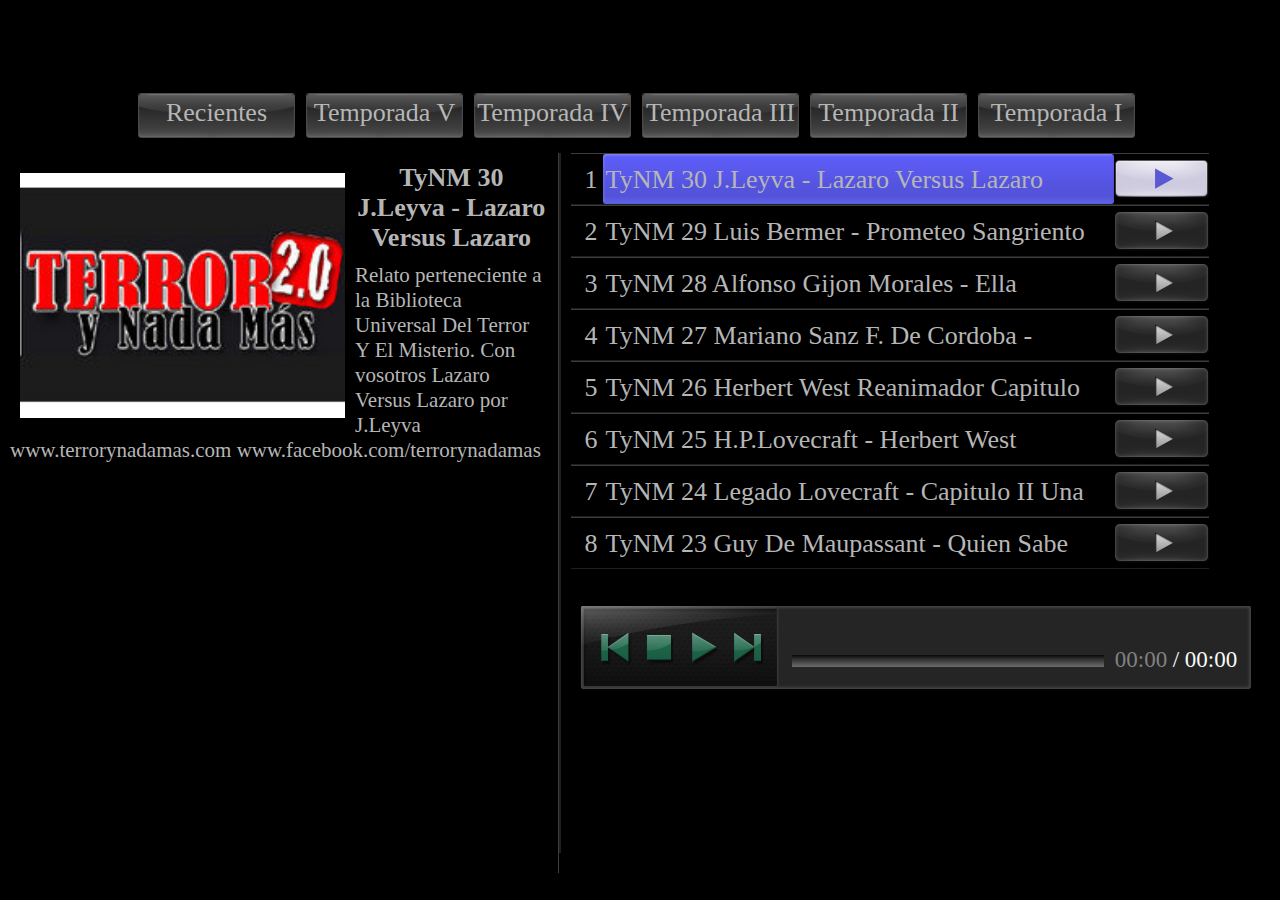
<file: WebContent/index.html>
<!DOCTYPE html PUBLIC "-//W3C//DTD HTML 4.01 Transitional//EN" "http://www.w3.org/TR/html4/loose.dtd">
<html>
<head>
<meta http-equiv="Content-Type" content="text/html; charset=UTF-8">
<title>Terror y nada más</title>
<script type="text/javascript">
document.location.href = "pages/homelist.html";
</script>
</head>
<body style="margin: 0px;"></body>
</html>
</file>
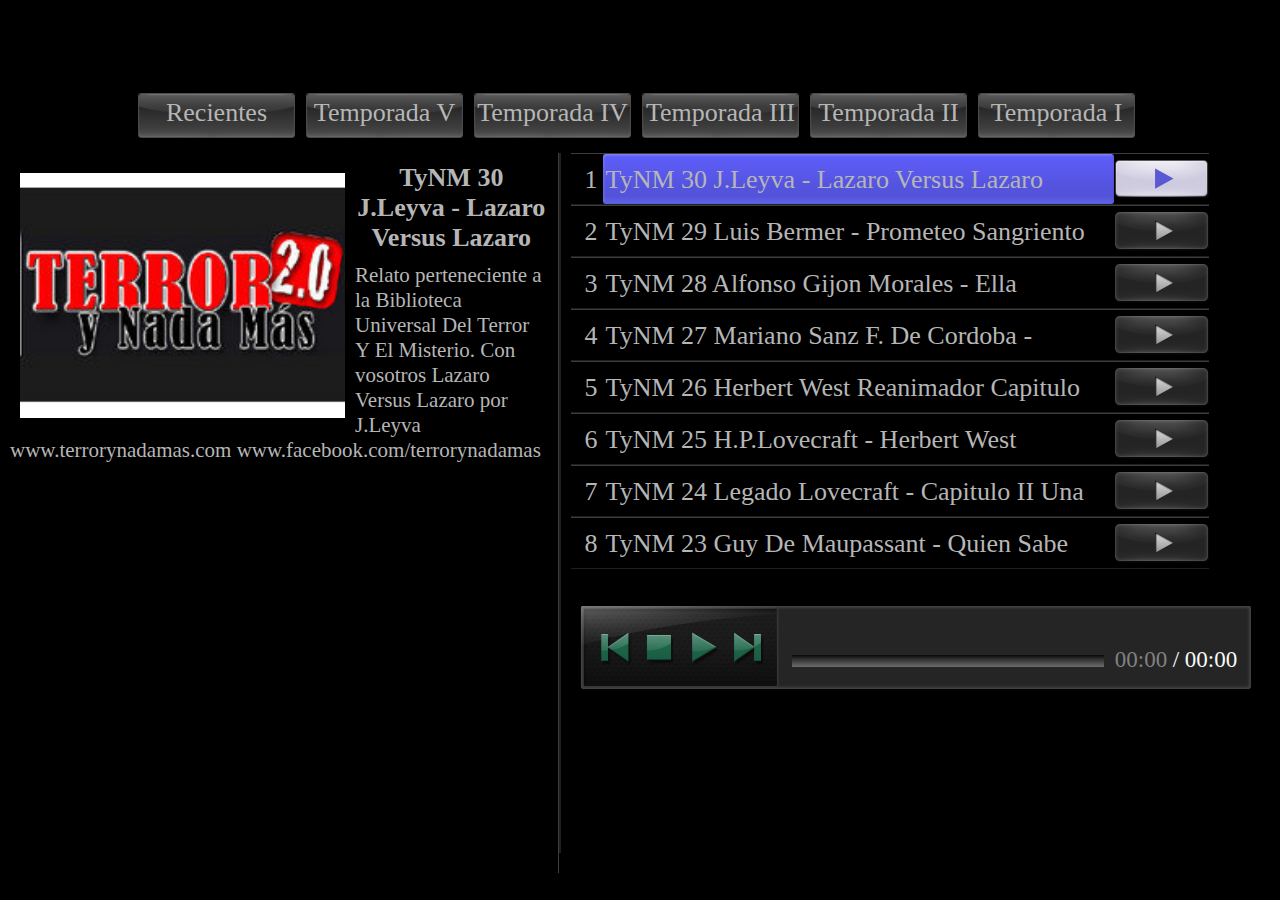
<file: WebContent/pages/homelist.html>
<!DOCTYPE HTML>
<html>
<head>
	<meta http-equiv="Content-Type" content="text/html; charset=UTF-8">
	<title>Terror y nada más</title>
	<script type="text/javascript" src="../js/keycode.js"></script>
	<script type="text/javascript" src="../js/common.js"></script>	
	<script type="text/javascript" src="../js/play.js"></script>
 	<script type="text/javascript" src="../js/homelist.js"></script>
	<link href="../css/lge.css" rel="stylesheet" type="text/css" />
	<link href="../css/tynm.css" rel="stylesheet" type="text/css" />
	<link href="../css/player.css" rel="stylesheet" type="text/css" />	
</head>
<body style="overflow-x:hidden;  overflow-y:hidden; margin: 0px;" onload="homeInit();" onkeydown="keyDown(event);">
<div id="content">
	<div id="header"></div>
	<div id="menu">
		<ul>
			<li data-orderh='1' data-load='0' onmousedown='action();' class='button tab_off'>Recientes</li>
			<li data-orderh='2' data-load='1' onmousedown='action();' class='button tab_off'>Temporada V</li>
			<li data-orderh='3' data-load='2' onmousedown='action();' class='button tab_off'>Temporada IV</li>
			<li data-orderh='4' data-load='3' onmousedown='action();' class='button tab_off'>Temporada III</li>
			<li data-orderh='5' data-load='4' onmousedown='action();' class='button tab_off'>Temporada II</li>
			<li data-orderh='6' data-load='5' onmousedown='action();' class='button tab_off'>Temporada I</li>
		</ul>
	</div>
	<div id="preview"> 	
		<div id="image"></div>
		<h3 id="title"></h3>
		<div id="date"></div>
		<div id="text"></div>		
		<div id='r'></div> 		
	</div>
	<div id="control">
		<div id="busy_indicator">
			<div class="indicator">
				<img src="../image/LOADING_ANI.gif" width="140" height="140/">
				<br><br>
				Loading...
			</div>
		</div>
		<div id="list">
			<ul id='items'>
				<li data-orderv='110' data-orderh='70' class='track tab_off'></li>
			</ul>
		</div>
		<!-- 
		<div id="scrollArea" style="position:absolute; top:193px; left:1225px; margin-top: 0px 0 0 0px; vertical-align: top text-top;" align="center"> 
			<div id="featuredScroll" style="height: 60px; width:60px; position: absolute; top: 0px; left: -13px; z-index: 2000;" align="center"> 
				<img id="featuredScrollImg" alt="" onMouseOut="processScroll(event, 'out');" onMouseOver="processScroll(event, 'over');" src="../image/PORT_SCROLL_BAR.png" style="position: absolute; top: 0px; left: 0px; " onmousedown="processScroll(event, 'down');" width="60px" height="60px" > 	 
			</div> 
			<div onClick="moveScrollByClick(event);" style="position: absolute; top:8px; left:10px; margin: 0px 0 0 0px; width: 12px; height: 334px; background: url('../image/PORT_SCROLL_BG.png') scroll 50% 0pt transparent;">  </div> 
		</div>
		--> 	
		<!-- media Div -->
		<div id="mediaDiv" align="center" style="position: absolute; top: 190px; left: 30px; width: 0px; height: 0px; z-index: 1100; visibility: hidden; display: block; ">
			<!--
			<object id="media" data="" type="application/x-netcast-av" width="0" height="0" autostart="true" downloadable="false">
			-->
			<object type="audio/x-ms-wma" width="0" height="0" id="media">
			</object>
		</div> 
		<!-- media control -->
		<div id="mediaControl" class="mediaControlStyle" style="top:606px;" >
				<div id="RwIcon" style="position: absolute; top: 22px; left: 19px; width: 40px; height: 40px; margin: 0px 0 0 0px;" align="center"  >
					<img id="rwlCtrl" height="40px" width="40px" border="0" src="../image/PLAYER/MUSIC_PLAYER_ICON_REW.png" alt="" onmouseout="processIconFocusHandle('RwIcon','out');" onmouseover="processIconFocusHandle('RwIcon','over');" onmousedown="executeAction('rw');" >
				</div>
				<div id="StopIcon" style="position: absolute; top: 22px; left: 63px; width: 40px; height: 40px; margin: 0px 0 0 0px;" align="center"  >
					<img id="stopCtrl" height="40px" width="40px" border="0" src="../image/PLAYER/MUSIC_PLAYER_ICON_STOP.png" alt="" onmouseout="processIconFocusHandle('StopIcon','out');" onmouseover="processIconFocusHandle('StopIcon','over');" onmousedown="executeAction('stop');">
				</div>
				<div id="PlayIcon" style="position: absolute; top: 22px; left: 107px; width: 40px; height: 40px; margin: 0px 0 0 0px;" align="center" >						
					<img id="playCtrl" height="40px" width="40px" border="0" src="../image/PLAYER/MUSIC_PLAYER_ICON_PLAY.png" alt="" onmouseout="processIconFocusHandle('PlayIcon','out');" onmouseover="processIconFocusHandle('PlayIcon','over');" onmousedown="executeAction('playToggle');" >
				</div>
				<div id="FwIcon" style="position: absolute; top: 22px; left: 151px; width: 40px; height: 40px; margin: 0px 0 0 0px;" align="center"  >
					<img id="fwlCtrl" height="40px" width="40px" border="0" src="../image/PLAYER/MUSIC_PLAYER_ICON_FF.png" alt="" onmouseout="processIconFocusHandle('FwIcon','out');" onmouseover="processIconFocusHandle('FwIcon','over');" onmousedown="executeAction('fw');" >
				</div>
				<div id="musicName" class="musicNameStyle"></div>
				<div id="totalBar" class="totalBarStyle" onmouseover="progressIconHandle(event, 'over');" ></div>
				<div id="bufferBar" class="bufferBarStyle" onmouseover="progressIconHandle(event, 'over');" ></div>
				<div id="progressBar" class="progressBarStyle" onmouseover="progressIconHandle(event, 'over');" ></div>
				<div id="progressFocus" class="progressFocusStyle" onmousedown="progressIconHandle(event, 'down');" onmousemove="motionMoveOnProgressBar(event)" onmouseover="motionMoveOnProgressBar(event);" align="center" style="visibility:hidden">
					<img alt="" src="../image/PLAYER/MUSIC_PLAYER_PGBAR_JUMP.png" width="27px" height="27px">
				</div>
				<div id="playTimeCur" class="playTimeCurStyle">00:00</div>
				<div id="playTimeSlash" class="playTimeSlashStyle">/</div>
				<div id="playTimeTotal" class="playTimeTotalStyle">00:00</div>
		</div>		 	
	</div>		
</div>

</body>
</html>
</file>
<file: WebContent/css/lge.css>
@charset "utf-8";
* {
	padding: 0;
	margin: 0;
}
* {
	font-family:LG Display_Eng_Kor;
	margin : 0px 0 0 0px;
}


.topratedtitle {	
	font-size: 38px;	
	color: rgb(250,250,250);	
	position: absolute; 
	left: 485px; top: 150px
}

.vname {
	font-size: 30px;
	color: rgb(180,185,252);
	position: absolute; 
	left: 485px; top: 190px
}

.layernum {
	height: 31px;
	font-size: 30px;
	color: rgb(157,157,157);
	position: absolute; 
	left: 485px; top: 225px
}

.playBtn {
	background-image:url(../image/common/BTN_NORMAL.png);
	background-repeat: no-repeat; 
	font-size: 30px;
	color: rgb(250,250,250);	
	width: 311px; 
	text-align: center;
}

.videoInfo {
	font-size: 30px;
	color: rgb(157,157,157);	
}
/*width: 217px; */
.thumbnail{
	background-image: url(../image/common/HOME_LIST_NORMAL.png);
	background-repeat: no-repeat;
	background-position: left center;
	cursor: pointer;	
	width: 222px;
}


.thumbnailImg{
	margin: 2px;	
	vertical-align: middle;
	width: 217px;
	height: 133px;
	
}


.thumbnailArrImg{	
	background-repeat: no-repeat;
	width: 70px; height: 70px; 
	position: absolute;
	z-index: 3000; 	
}

.thumbInfo{
	font-size: 26px;
	color: rgb(67,67,67);	
}

.thumbTitleInfo{
	margin-bottom: 23px; 
	margin-left: 7px;
	font-size: 26px;
	color: rgb(157,157,157);
}

.featuredThumTitle{
	margin-bottom: 23px; 
	margin-left: 7px;
	font-size: 26px;
	color: rgb(157,157,157);
	vertical-align: top;
}

.tabArea {
	width:1280px; 
	height:50px; 
	background-image:url(../image/title/TITLE_TAB_BG_BLACK.png); 
	background-repeat: repeat-x;	
}

/*common*/

.tabGray {	 
	height:50px; 
	width: 250px; 
	color: rgb(52,52,52);	 
	text-align:center; 
	font-size: 30px;	
}

.tabGrayMiddle {	 
	height:50px; 
	width: 260px; 
	color: rgb(52,52,52);	 
	text-align:center; 
	font-size: 30px;	
}

/* tab menu home */
.focusedGrayFirst {	 
	height:50px; 
	color: rgb(250,250,250);	 
	text-align:center; 
	font-size: 30px;	
	width: 250px; 
	height:50px; 
	background-image:url(../image/common/TAB_LEFT_FOCUS.png);	
	background-repeat: no-repeat;
	background-position: right top;
}

/* tab menu middle */
.focusedGrayMiddle {	 
	height:50px; 
	color: rgb(250,250,250);	 
	text-align:center; 
	font-size: 30px;	
	width: 260px; 
	height:50px; 
	background-image:url(../image/common/TAB_FOCUS.png);	
}

/* tab menu end */
.focusedGrayEnd {	 
	height:50px; 
	color: rgb(250,250,250);	 
	text-align:center; 
	font-size: 30px;	
	width: 250px; 
	height:50px; 
	background-image:url(../image/common/TAB_RIGHT_FOCUS.png);	
	background-position: left top;
}

.selectedMenuFirst {	 
	height:50px; 
	color: rgb(250,250,250);	 
	text-align:center; 
	font-size: 30px;	
	width: 250px; 
	height:50px; 
	background-image:url(../image/common/TAB_LEFT_SELECTED.png);	
	background-position: right top;
	background-repeat: no-repeat;
}

.selectedMenuMiddle {	 
	height:50px; 
	color: rgb(250,250,250);	 
	text-align:center; 
	font-size: 30px;	
	width: 260px; 
	height:50px; 
	background-image:url(../image/common/TAB_SELECTED.png);	
}

.titlelogo {
	font-size: 45px;
	color: #9d9d9d;
}


.keyhelp {
	font-size: 26px; 
	color: rgb(182,182,182);	
	vertical-align: middle;
	margin-left: 20px;
	text-align: center;
}

.largeFocusedGray {
	font-size: 38px;
	color: #fafafa;
	overflow: hidden;
	text-overflow:ellipsis;
    white-space:nowrap;
}

.largeFocusedGray1 {
	font-size: 38px;
	color: rgb(250, 250, 250);
}

.mediumSubBlue {
	font-size: 30px;
	color: rgb(180,185,252);
}
.mediumNormalBlue {
	font-size: 30px;
	color: rgb(157,157,157);
}

.mediumNormalGray {
	font-size: 30px;
	color: rgb(157,157,157);
}

.smallNormalGray {
	font-size: 26px;
	color: rgb(157,157,157);
}

.smallFocusedGray {
	font-size: 26px;
	color: #fafafa;
}

.featuredScrollTextStyle {
	font-size: 20px;
	color: rgb(161,161,181);
}

.smallSubGray {
	font-size: 26px;
	color: rgb(67,67,67);
}

/* play control */

.playTimeCurStyle {
	font-size: 18px;
	text-align:center;
	color: #fafafa;
	vertical-align: middle;
	position: absolute; 
	top: 15px; 
	left : 402px; 
	height: 26px; 
	width: 50px;
}

.playTimeTotalStyle {
	font-size: 18px;
	text-align:center;
	color: rgb(157,157,157);
	vertical-align: middle;
	position: absolute; 
	top: 15px; 
	left : 462px; 
	height: 26px; 
	width: 75px;
}

.playTimeCurFullStyle {
	font-size: 28px;
	text-align:center;
	color: #fafafa;
	vertical-align: middle;
	position: absolute; 
	top: 25px; 
	left : 900px; 
	height: 30px; 
	width: 120px;
}

.playTimeTotalFullStyle {
	font-size: 28px;
	text-align:center;
	color: rgb(157,157,157);
	vertical-align: middle;
	position: absolute; 
	top: 25px; 
	left : 1010px; 
	height: 30px; 
	width: 120px;
}

.totalBarStyle {
	position:absolute; 
	top: 21px; 
	left: 82px; 
	/*150?*/
	background-color: rgb(31,31,29); 
	height: 10px; 
	width: 300px;
}

.totalBarFullStyle {
	position:absolute; 
	top: 40px; 
	left: 132px; 
	background-color: rgb(31,31,29); 
	height: 15px; 
	width: 750px;
}

.bufferBarStyle {
	position:absolute; 
	top: 21px; 
	left: 82px; 
	background-color: rgb(27,59,46);
	height: 10px; 
	width: 0px;
	z-index: 1200;
}

.bufferBarFullStyle {
	position:absolute; 
	top: 40px; 
	left: 132px; 
	background-color: rgb(27,59,46);
	height: 15px; 
	width: 0px;
	z-index: 10200;
}

.progressBarStyle {
	position:absolute; 
	top: 21px; 
	left: 82px; 
	background-color: rgb(34,111,81); 
	height: 10px; 
	width: 0px;
	z-index: 1300;
}

.progressBarFullStyle {
	position:absolute; 
	top: 40px; 
	left: 132px; 
	background-color: rgb(34,111,81); 
	height: 15px; 
	width: 0px;
	z-index: 10300;
}

.progressPointerStyle {
	position:absolute; 
	top: 4px;
	/*  default
	left: 82px; - 7 */
	left: 75px;
	z-index: 1300;
	width: 14px; 
	height: 16px;
}

.progressPointerFullStyle {
	position:absolute; 
	top: 16px;
	/*  default
	left: 132px;*/
	left: 124px;
	z-index: 10300;
	width : 16px;
	height: 24px;
}

.progressFocusStyle {
	position:absolute; 
	top: 5px;
	/*  default
	left: 145px;*/
	left: 62px;
	z-index: 1400;
	width: 40px; 
	height: 40px;
}

.progressFocusFullStyle {
	position:absolute; 
	top: 28px;
	/*  default
	left: 130px;*/
	left: 112px;
	z-index: 10400;
	width: 40px; 
	height: 40px;
}

.mediaControlStyle {
	position: absolute; 
	margin : 0px 0 0 0px;
	top: 474px; 
	left: 69px; 
	width: 542px; 
	height: 48px; 
	background-color: rgb(20,22,19);
	z-index: 1200;
}

.bitratesDivStyle {
	position: absolute;
	top: 20px;
	left: 1160px;
	width: 70px;
	height: 50px;
}

.fullMediaControlStyle {
	position: absolute; 
	top: 572px; 
	left: 0px; 
	width: 1280px; 
	/* 60 - 88로 변경*/
	height: 88px; 
	background-color: rgb(20,22,19);
	z-index: 10000;
}

.loadingIconStyle {
	position: absolute; 
	top: 262px; 
	left: 261px; 
	width: 160px; 
	height : 160px;
	text-align: center; 
	display: block; 
	z-index: 10000; 
}

.largePlayIconStyle {
	background : url(../image/common/BACKGROUND_LARGE_PLAY_NORMAL.png);
	background-repeat : no-repeat;
	position: absolute; 
	top: 272px; 
	left: 281px; 
	width: 119px; 
	height : 120px;
	text-align: center; 
	display: block; 
	z-index: 10000; 
}

/* related video style*/
.relListDivStyle {
	/*height: 365px;*/
	height: 400px;
	position: absolute; 
	width: 440px; 
	float: left; 
	margin: 0px 0 0 0px; 
	top:100px; 
	left:680px;
}

.relStyle {
	height:90px; 
	width:460px; 
	margin: 0px 0 0 0px; 
	position: relative;
}

.relThumenailStyle {
	height: 64px ; 
	width: 95px;
	position: absolute; 
	top: 10px; 
	left: 4px;
	vertical-align: top;
}

.relTitleStyle {
	height: 40px; 
	width: 338px; 
	position: absolute; 
	top: 3px; 
	left: 108px;
	color: rgb(157,157,157);
	font-size: 30px;
}

.relViewCountStyle {
	height: 30px; 
	width: 140px; 
	position: absolute;
	top: 48px; 
	left: 115px;
	font-size: 26px;
	color: rgb(110,110,110); 
}

.relUploadIdStyle {
	height: 30px; 
	width: 155px; 
	position: absolute; 
	top: 48px; 
	left: 270px; 
	font-size: 26px;
	text-align : right;
	color: rgb(110,110,110);
}

.relEtcStyle {
	height:40px; 
	width:439px; 
	margin: 0px 0 0 0px; 
	text-align:center; 
	position: absolute;
	color: gray; 
	font-size: 26px;
	top : 470px;
	left: 700px
}

/*version info*/
#versionInfo { 
	font-size: 15pt; 
	color: #0077AA; 
	position: absolute; 
	width: 200px; 
	height: 19px; 
	top: 10px ; 
	left: 1000px; 
	
.mainArea {
	width: 1280px; 
	height: 562px;
	position: absolute; 
	top: 148px; 
	left: 0px;
}

/* add */




.btnMainMenu {
	vertical-align: middle;
	font-size: 30px;
	width: 252px;
	height: 57px; 
	color: rgb(250,250,250);
	text-align: center;	
	vertical-align: middle;
	position: absolute;
	background: url('../image/MENU_BTN_NORMAL.png');
}



.btnSubMenu {
vertical-align: middle;
	font-size: 30px;
	width: 212px;
	height: 57px; 
	color: rgb(250,250,250);
	text-align: center;	
	vertical-align: middle;
	position: absolute;
	background: url('../image/SUBMENU_BTN_NORMAL.png');
}



.poupLangFont{	
	font-size: 16pt;		
	width:145px;
	height: 45px;		
	vertical-align: middle;	
}
</file>
<file: WebContent/css/tynm.css>
* {
	padding: 0;
	margin: 0;
}

* {
	font-family:LG Display;
	margin : 0px 0 0 0px;	
}

#list {
	display: block;
}

#busy_indicator {
	display: none;
	z-index: 99;
	position:absolute;
	width:50%;
	overflow: auto;
}
 
div.indicator {
	background-color:#000;
	padding-top:150px;
	padding-bottom:10px;
	height:700px;
	color:#FFF;
	font-family:Arial, Helvetica, sans-serif;
	text-align:center;
	overflow: auto;
}

body {
	background: none repeat scroll 0 0 #000;
}


#content {
	background: none repeat scroll 0 0 #000;
	width:1280px;
	color: rgb(182,182,182);
	overflow: auto;
}

#header {
	background:#000 url('http://www.terrorynadamas.org/wp-content/uploads/2011/03/header-1.jpg') repeat-y;
	height:80px;
	width:980px;
	margin: 0 auto 10px auto;
}

#preview {
	width:42%;
	float:left;	 
	border-right:1px solid rgb(61,61,59);
	height:700px;
	padding:10px;
}

#image {
	width:325px;
	// margin: 0 auto 10px auto;	
	background:#ccc;
	float: left;
	margin: 10px;
	aoverflow: auto;
}

#theimage {
    vertical-align: middle;
    width: 100%;
}

#title {
	font-size: 26px;
	text-align: center;	
}

#date {
	font-size: 18px;
	text-align: center;	
	margin:10px;
}

#text {
	font-size: 21px;
	text-align: left;	
}

#control {
	width:55%;
	float:left;		
	overflow: auto;
	padding-left:10px;
	border-left:2px solid rgb(31,31,29);
	height:700px;
	overflow: auto;
}

#menu {	
	width:1010px;
	margin: 0 auto;
}

#menu>ul {
	overflow: auto;
	width:auto;	
}
	
#menu>ul>li {
	list-style-type:none;
	float:left;
	margin-right:5px;
}

.button {
	font-size: 26px;
	width: 163px;
	height: 55px;
	text-align: center;	
	padding-top:8px;
}

.button.tab_on {
	background: url('../image/MARK_BTN_FOCUS.png') no-repeat;
	
}

.button.tab_off {
	background: url('../image/MARK_BTN_NORMAL.png') no-repeat;
}

#list {
	overflow: hidden;
}

#list>ul {
	overflow: hidden;
}

#list>ul>li {
	list-style-type:none;
	float:left;
	width:90%;
	padding-left:5px;
}

.number {
	display:block;
	float: left;
	margin-right: 5px;
	padding-top:7px;
	width:22px;
	text-align: right;
}
.trackline {
	font-size: 26px;
	line-height: 38px;
	text-align: left;	
	border-top:1px solid rgb(61,61,59);
	border-bottom:1px solid rgb(31,31,29);
	overflow: auto;	
}

.track {
	text-align: left;	
	width: 508px;
	height: 43px;
	display:block;
	float: left;
	padding-top:7px; 
	padding-left:3px;
	overflow: hidden;	
}

.tab_on>.track {
	background: #000 url("../image/MUSICLIST_FOCUS.png") no-repeat;	
}

.tab_off>.track {
	background: #000;
}


#mediaControl {
	overflow: auto;
}

.play_btn_off {
	width:95px;
	height:40px;
	background: #000 url("../image/PLAY_BTN_NORMAL.png");
	float:right;
	margin-top:5px;
}

.tab_on>div.play_btn_off {
	width:95px;
	height:40px;
	background: #000 url("../image/PLAY_BTN_FOCUS.png");
	float:right;
	margin-top:5px;
}

.play_btn_on {
	width:95px;
	height:40px;
	background: #000 url("../image/PLAYNOW_BTN_NORMAL.png");
	float:right;
	margin-top:5px;
}

.tab_on>div.play_btn_on {
	width:95px;
	height:40px;
	background: #000 url("../image/PLAYNOW_BTN_FOCUS.png");
	float:right;
	margin-top:5px;
}
</file>
<file: WebContent/css/player.css>
.mediaControlStyle {
	position: absolute;
	margin : 0px 0 0 0px;
	top: 532px;
	left: 576px;
	width: 680px;
	height: 92px;
	background:red;
	background: url('../image/PLAYER/MUSIC_PLAYER_BG.png');
	z-index: 1200;
}


/*play control */

.playTimeCurStyle {
	font-size: 23px;
	text-align:center;
	/*
	right:85px;
	*/
	left:535px;
	color: rgb(130,130,130);
	vertical-align: middle;
	position: absolute;
	top: 41px;
	/*
	width:60px;
	*/
	width:60px;
}

.playTimeSlashStyle{
	font-size: 23px;
	text-align:center;
	left:595px;
	color: rgb(250,250,250);
	vertical-align: middle;
	position: absolute;
	top:41px;
	width:10px;
}

.playTimeTotalStyle {
	font-size: 23px;
	text-align:center;
	/*
	right:20px;
	*/
	left:605px;
	color: rgb(250,250,250);
	vertical-align: middle;
	position: absolute;
	top: 41px;
	width:60px;
}

.playTimeCurFullStyle {
	font-size: 28px;
	text-align:center;
	color: #fafafa;
	vertical-align: middle;
	position: absolute;
	top: 25px;
	left : 900px;
	height: 30px;
	width: 120px;
}

.playTimeTotalFullStyle {
	font-size: 28px;
	text-align:center;
	color: rgb(157,157,157);
	vertical-align: middle;
	position: absolute;
	top: 25px;
	left : 1010px;
	height: 30px;
	width: 120px;
}

.totalBarFullStyle {
	position:absolute;
	top: 40px;
	left: 132px;
	background-color: rgb(31,31,29);
	height: 15px;
	width: 750px;
}

.bufferBarStyle {
	position:absolute;
	top: 21px;
	left: 76px;
	height: 10px;
	width: 0px;
	z-index: 1200;
}

.bufferBarFullStyle {
	position:absolute;
	top: 40px;
	left: 132px;
	background-color: rgb(27,59,46);
	height: 15px;
	width: 0px;
	z-index: 10200;
}

.progressBarStyle {
	position:absolute;
	top: 49px;
	left: 216px;
	background: url('../image/PLAYER/MUSIC_PLAYER_PGBAR_M.png');
	height: 12px;
	width: 0px;
	z-index: 1300;
}


.totalBarStyle {
	position:absolute;
	top: 49px;
	left: 216px;
	background: url('../image/PLAYER/MUSIC_PLAYER_PGBG_M.png');
	height: 12px;
	width: 312px;
}

.progressFocusStyle {
	position:absolute;
	top: 42px;
	left: 204px;
	z-index: 1400;
	width: 27px;
	height: 27px;
}

.progressBarFullStyle {
	position:absolute;
	top: 51px;
	left: 216px;
	background: url('../image/PLAYER/MUSIC_PLAYER_PGBAR_M.png');
	height: 12px;
	width: 290px;
	z-index: 10300;
}




.progressFocusFullStyle {
	position:absolute;
	top: 28px;
	/*  default
	left: 130px;*/
	left: 106px;
	z-index: 10400;
	width: 40px;
	height: 40px;
}


.musicNameStyle {
	font-size: 24px;
	text-align:left;
	top: 11px;
	left : 216px;
	color: rgb(250,250,250);
	vertical-align: middle;
	position: absolute;
}
</file>
